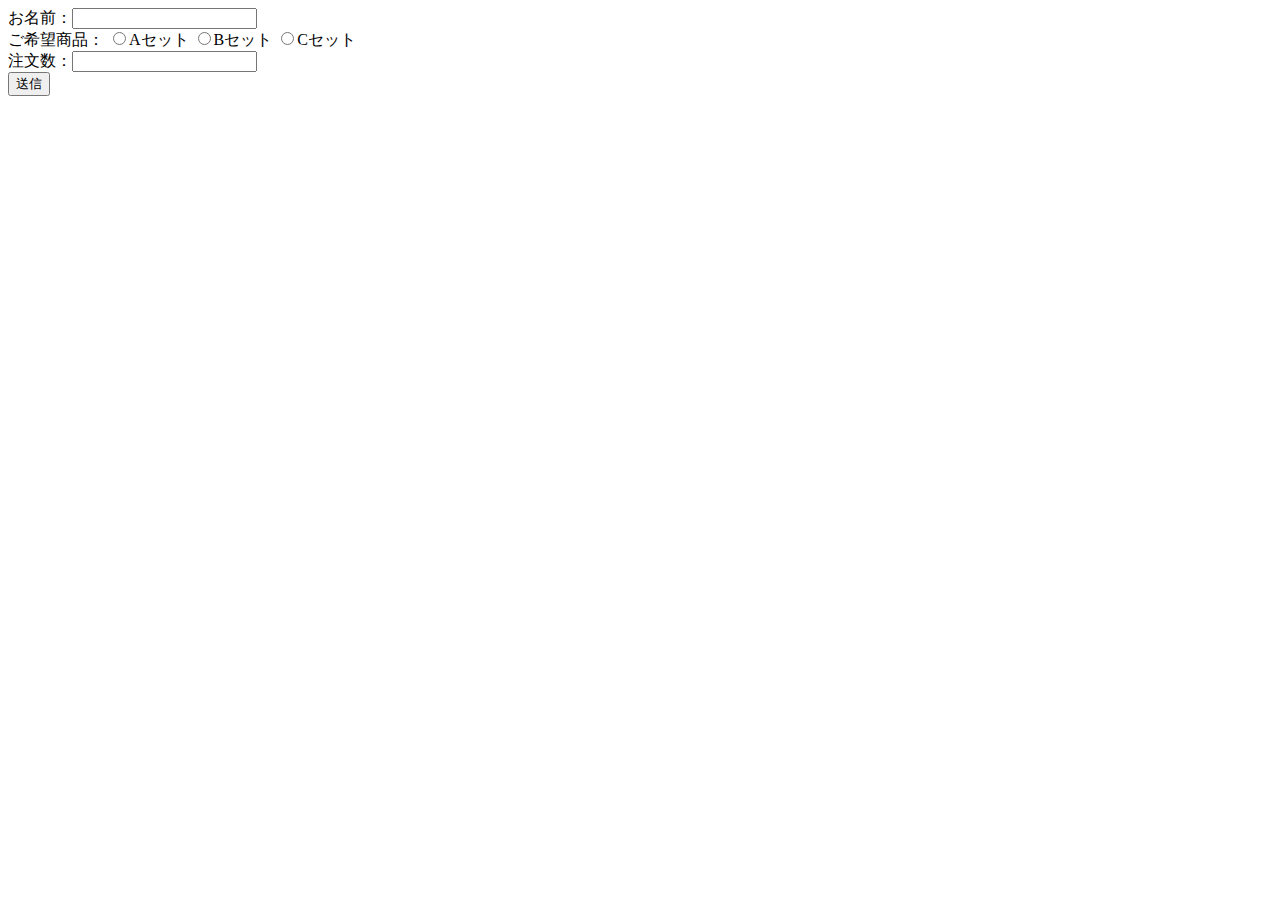
<file: src/php01/config/index.html>
<!DOCTYPE html>
<html lang="ja">

<head>
    <meta charset="UTF-8">
    <meta name="viewport" content="width=device-width, initial-scale=1.0">
    <title>Document</title>
</head>

<body>
    <form action="result.php" method="POST">
        お名前：<input type="text" name="name" />
        <br />
        ご希望商品：
        <input type="radio" name="choices" value="Aセット" />Aセット
        <input type="radio" name="choices" value="Bセット" />Bセット
        <input type="radio" name="choices" value="Cセット" />Cセット
        <br />
        注文数：<input type="number" name="number" value="" />
        <br />
        <input type="submit" value="送信" />
    </form>

</body>

</html>
</file>
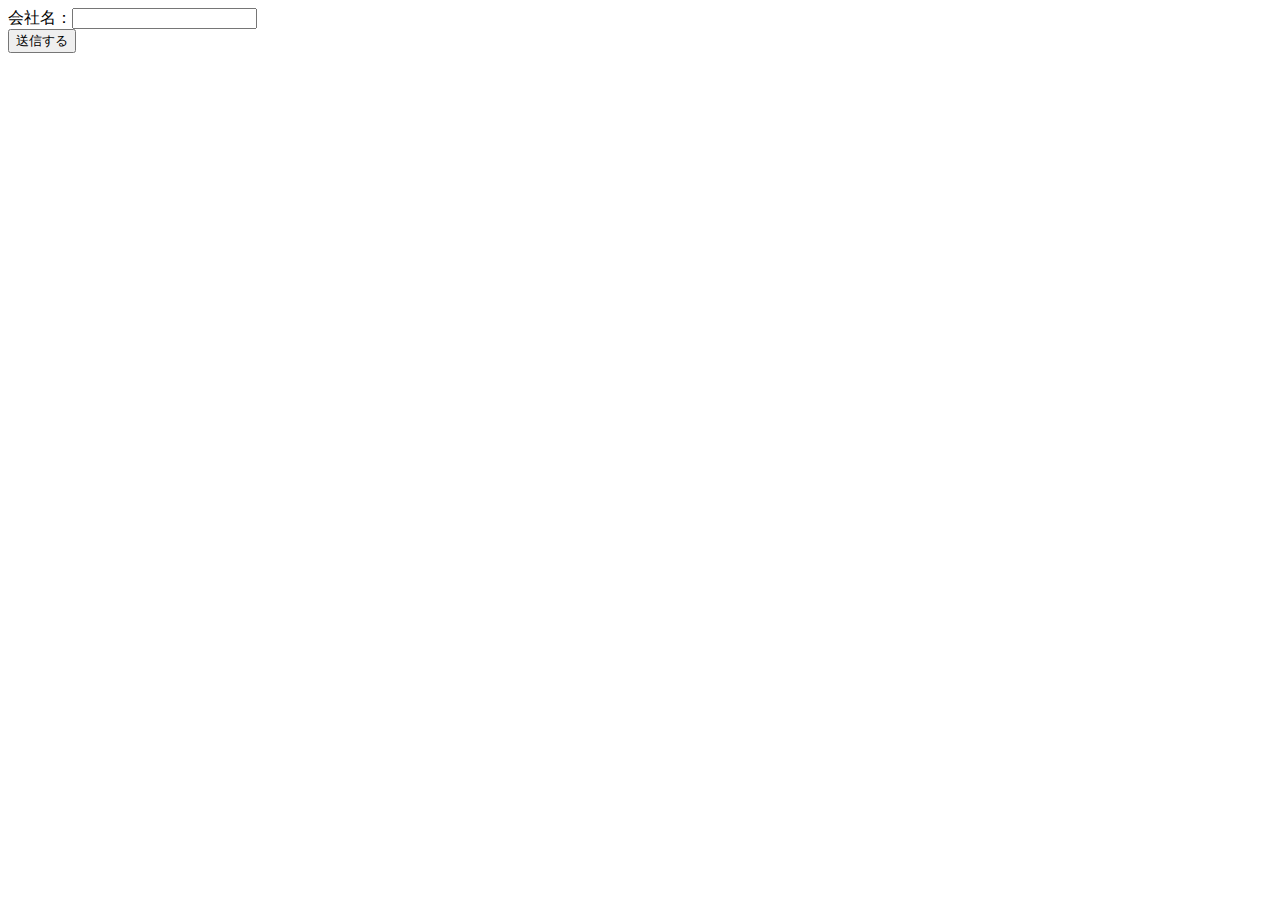
<file: src/php01/config/course.html>
<!DOCTYPE html>
<html lang="ja">

<head>
    <meta charset="UTF-8">
    <meta name="viewport" content="width=device-width, initial-scale=1.0">
    <title>Document</title>
</head>

<body>
    <form action="course.php" method="GET">
        <label>会社名：<input type="text" name="company"></label>
        <br />
        <input type="submit" name="submit" value="送信する" />
    </form>

</body>

</html>
</file>
